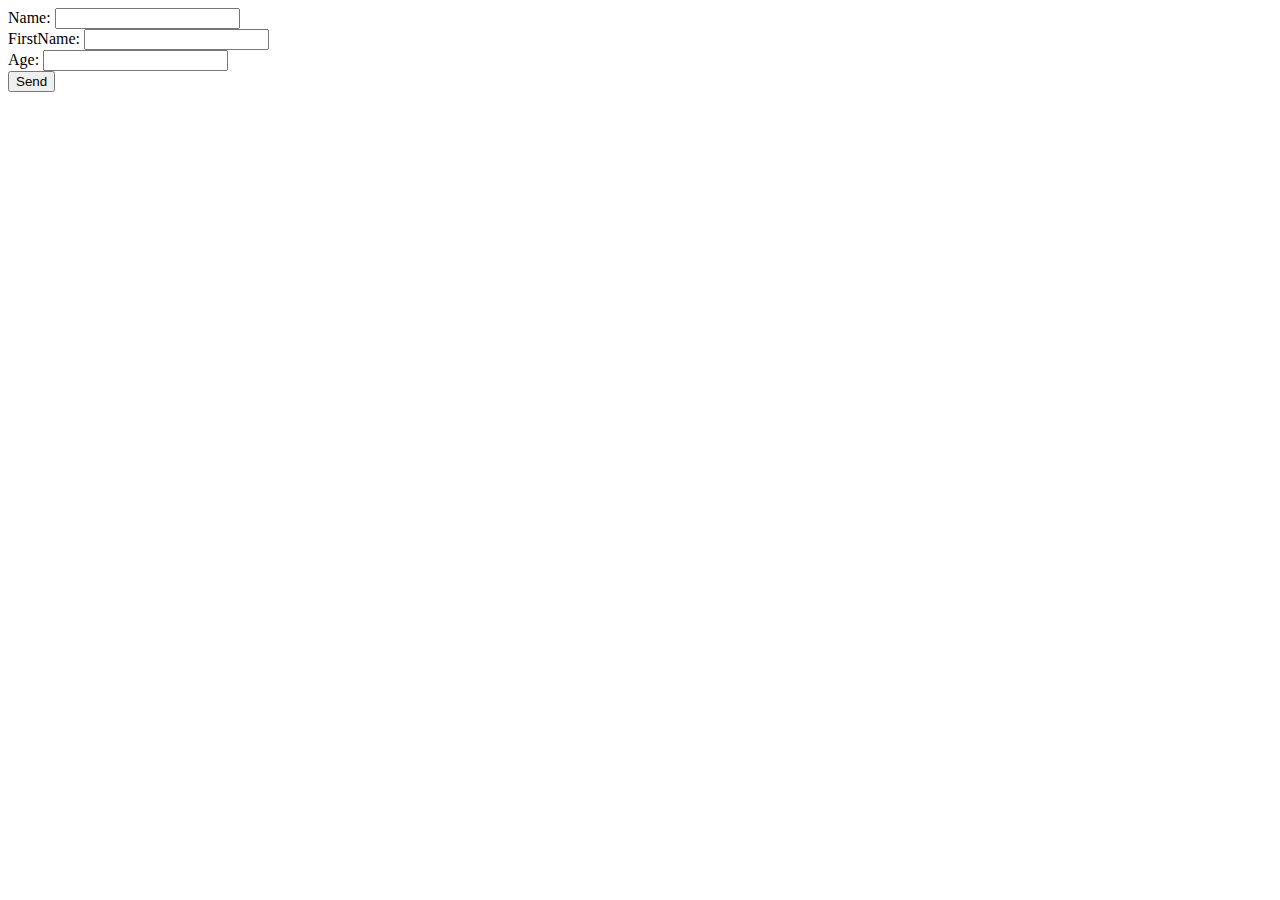
<file: target/tpJpa-0.0.1-SNAPSHOT/myform.html>
<!DOCTYPE html>
<html>
<head>
<meta charset="ISO-8859-1">
<title>My first Form</title>
</head>
<body>

<form method="post" action="/UserInfo">
	Name:	<input type="text" size="20" name="name"><br/>
	FirstName:	<input type="text" size="20" name="firstname"><br/>
	Age:	<input type="text" size="20" name="age"><br/>
		<input type="submit" value="Send">


</form>
</body>
</html>
</file>
